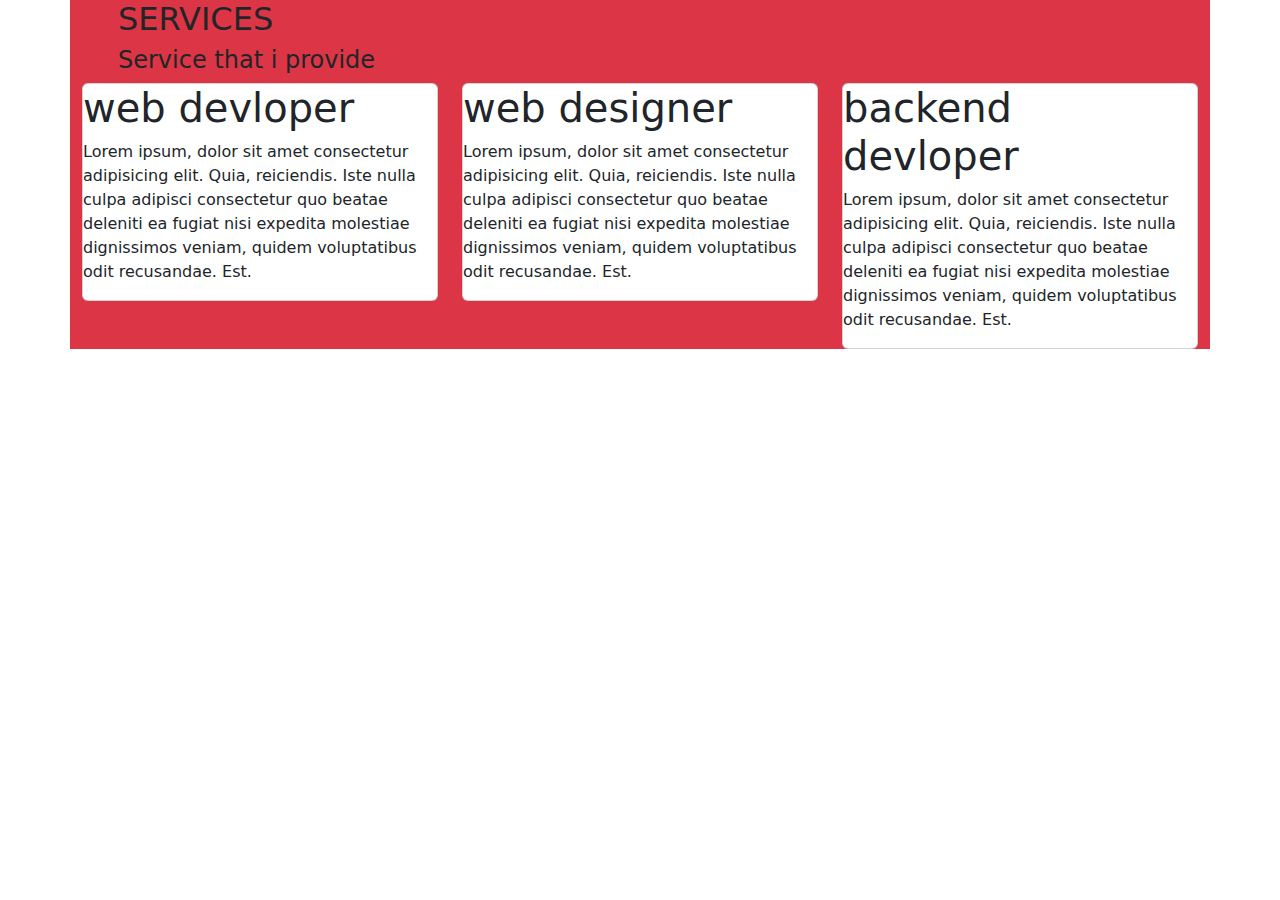
<file: 2.html>
<html lang="en">
<head>
    <meta charset="UTF-8">
    <meta name="viewport" content="width=device-width, initial-scale=1.0">
    <title>Document</title>
    <link rel="stylesheet" href="https://cdn.jsdelivr.net/npm/bootstrap@5.3.0/dist/css/bootstrap.min.css">
</head>
<body>
  <div id="services" class="content px-lg-5">
    <div class="container bg-danger ">
      <div class="row ">
        <div class="col-lg-8  px-lg-5">
          <h2 >SERVICES</h2>
          <h4>Service that i provide</h4>
        </div>
      </div>
      <div class="row" >
        <div class="col-lg-4  "  >
          <div class="card ">
          
            <h1>web devloper</h1>
            <p>Lorem ipsum, dolor sit amet consectetur adipisicing elit. Quia, reiciendis. Iste nulla culpa adipisci consectetur quo beatae deleniti ea fugiat nisi expedita molestiae dignissimos veniam, quidem voluptatibus odit recusandae. Est.</p>
           </div>
        </div>
      
      
        <div class="col-lg-4">
          <div class="card ">
           
            
            <h1>web designer</h1>
            <p>Lorem ipsum, dolor sit amet consectetur adipisicing elit. Quia, reiciendis. Iste nulla culpa adipisci consectetur quo beatae deleniti ea fugiat nisi expedita molestiae dignissimos veniam, quidem voluptatibus odit recusandae. Est.</p>
           </div>
        </div>
      
      
        <div class="col-lg-4 " >
          <div class="card ">
           
            <h1>backend <br>devloper</h1>
            <p>Lorem ipsum, dolor sit amet consectetur adipisicing elit. Quia, reiciendis. Iste nulla culpa adipisci consectetur quo beatae deleniti ea fugiat nisi expedita molestiae dignissimos veniam, quidem voluptatibus odit recusandae. Est.</p>
           </div>
          
        
      </div>
    </div>
    </div>
  </div>
  
      <script src="https://cdn.jsdelivr.net/npm/bootstrap@5.3.0/dist/js/bootstrap.bundle.min.js"></script>
</body>
</html>
</file>
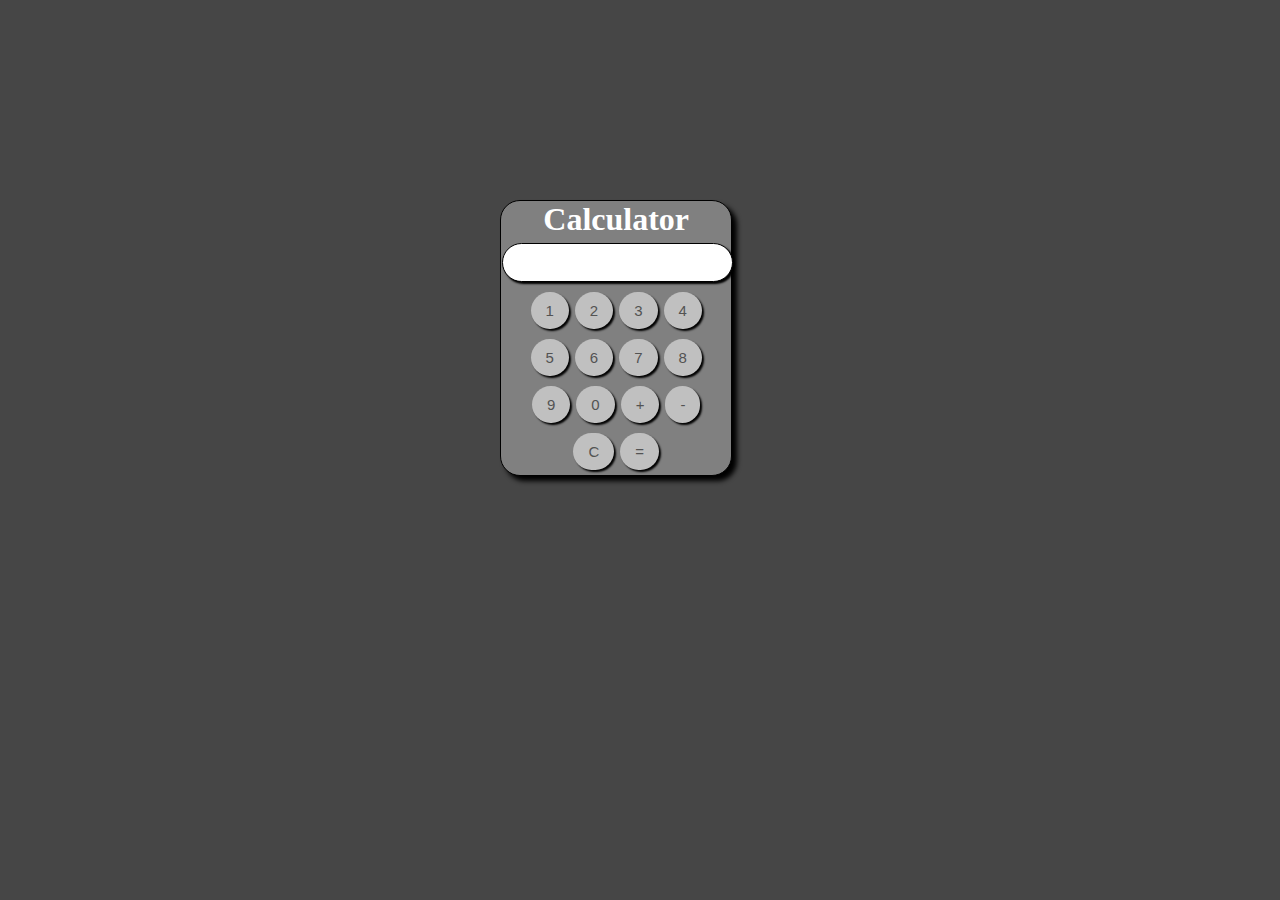
<file: calculator.html>
<!DOCTYPE html>
<html lang="en">
<head>
    <meta charset="UTF-8">
    <meta http-equiv="X-UA-Compatible" content="IE=edge">
    <meta name="viewport" content="width=device-width, initial-scale=1.0">
    <title>Calculator</title>
    <style>
        *{
            margin: 0;
            padding: 0;
        }
        body{
            background-color: rgb(70, 70, 70);
        }
        #call{
            border: 1px solid black;
            text-align: center;
            width: 18%;
            background-color: grey;
            border-radius: 20px;
            box-shadow: 5px 5px 5px black;
            
        }
        input{
            padding: 10px 15px;
            margin: 1px;
            margin-top: 5px;
            margin-bottom: 5px;
            border-radius: 100px;
            border: none;
            background-color: rgb(192, 192, 192);
            color: rgb(83, 83, 83);
            box-shadow: 2px 2px 2px black;
            font-size: 15px;
            font-weight:500;

        }
        input:hover{
            background-color: rgb(172, 170, 170);
        }
        .cal{
            border: 1px solid black;
            background-color: white;
        }
        form{
         align-items: center;
         text-align: center;
         
         margin-top: 200px;
         margin-left: 500px;
        }
    </style>
</head>
<body>

    <form action="" id="call">

        <h1 style="color: white;">Calculator</h1>
        <input type="text" class="cal" disabled  name="cal"  >
        <br> 

        <input type="button" value="1" name="One" onclick="call.cal.value +='1'">
        <input type="button" value="2" name="Two" onclick="call.cal.value +='2'">
        <input type="button" value="3" name="Three" onclick="call.cal.value +='3'">
        <input type="button" value="4" name="Four" onclick="call.cal.value +='4'">

        <br>

        <input type="button" value="5" name="Five" onclick="call.cal.value +='5'">
        <input type="button" value="6" name="Six" onclick="call.cal.value +='6'">
        <input type="button" value="7" name="Seven" onclick="call.cal.value +='7'">
        <input type="button" value="8" name="Eight" onclick="call.cal.value +='8'">

        <br>

        <input type="button" value="9" name="Nine" onclick="call.cal.value +='9'">
        <input type="button" value="0" name="Zero" onclick="call.cal.value +='0'">


        <input type="button" value="+" name="plus" onclick="call.cal.value += '+'">
        <input type="button" value="-" name="min" onclick=" call.cal.value += '-' ">
        <br>
        <input type="button" value="C" name="none" onclick="call.cal.value = '' ">

        <input type="button" value="=" name="eq" onclick="call.cal.value  =
        eval(call.cal.value) ">

    </form>

</body>
</html>
</file>
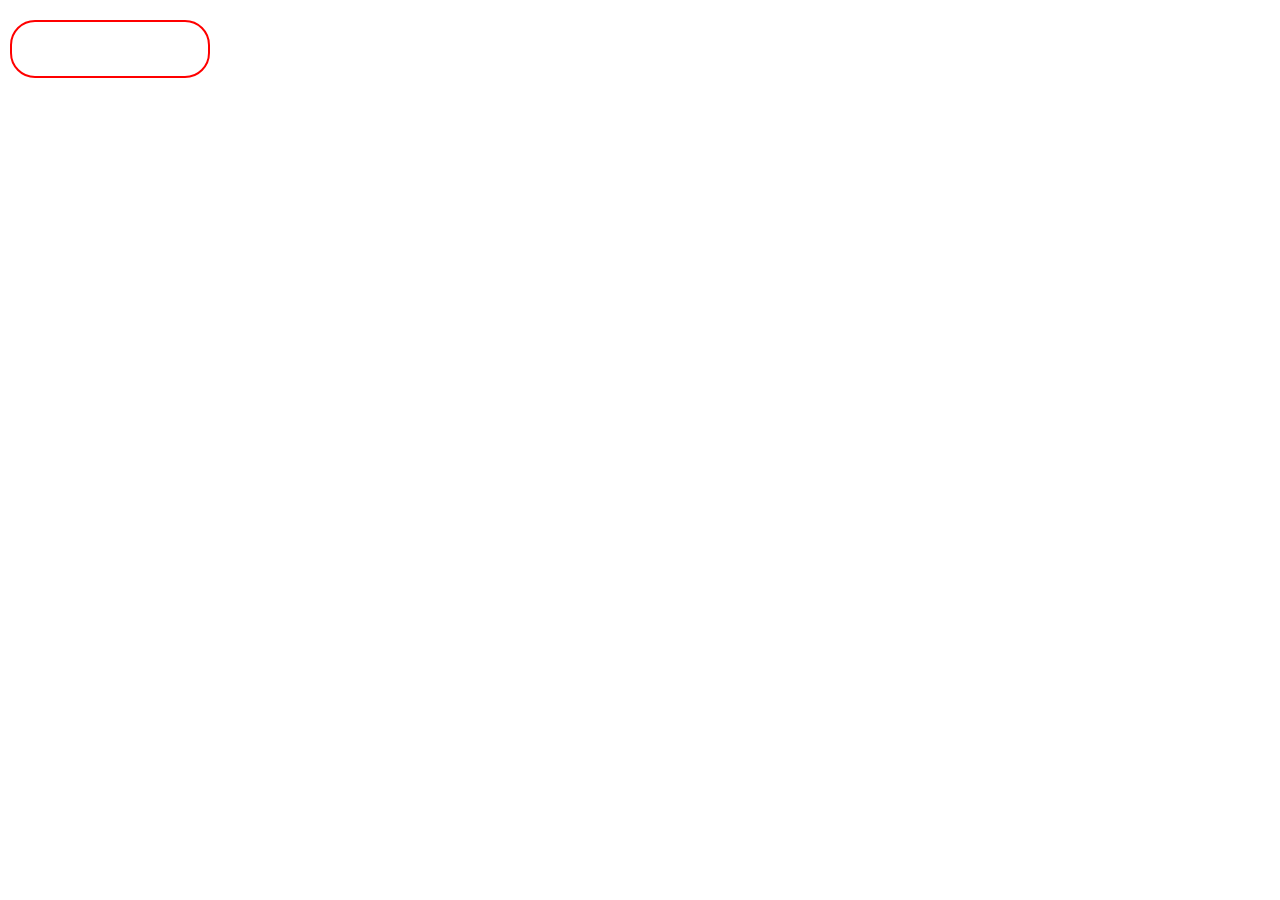
<file: try.html>
<html lang="en">
<head>
    <meta charset="UTF-8">
    <meta name="viewport" content="width=device-width, initial-scale=1.0">
    <title>Document</title>
     <link rel="stylesheet" href="https://cdn.jsdelivr.net/npm/bootstrap@5.3.0/dist/css/bootstrap.min.css">
    <style>

button{
    width: 200px;
    padding: 15px 0;
    text-align: center;
    margin: 20px 10px;
    border-radius: 25px;
    font-weight: bold;
    border: 2px solid red;
    background: transparent;
    color: white;
    cursor: pointer;
    position: relative;
    overflow: hidden;
}
#span{
    background: red;
    height: 100%;
    width: 0;
    border-radius: 20px;
    position: absolute;
    left: 0;
    bottom: 0;
    transition: 0.5s;
    z-index: -1;
    
    
    
    
}
button:hover #span{
    width: 100%;
    color: white;
    
    
}

    </style>
    </head>
<body>


    <button type="button"><span id="span"></span>
    about me 
    </button>
    
    <script src="./asset/js/bootstrap.bundle.min.js"></script>
</body>
</html>
</file>
